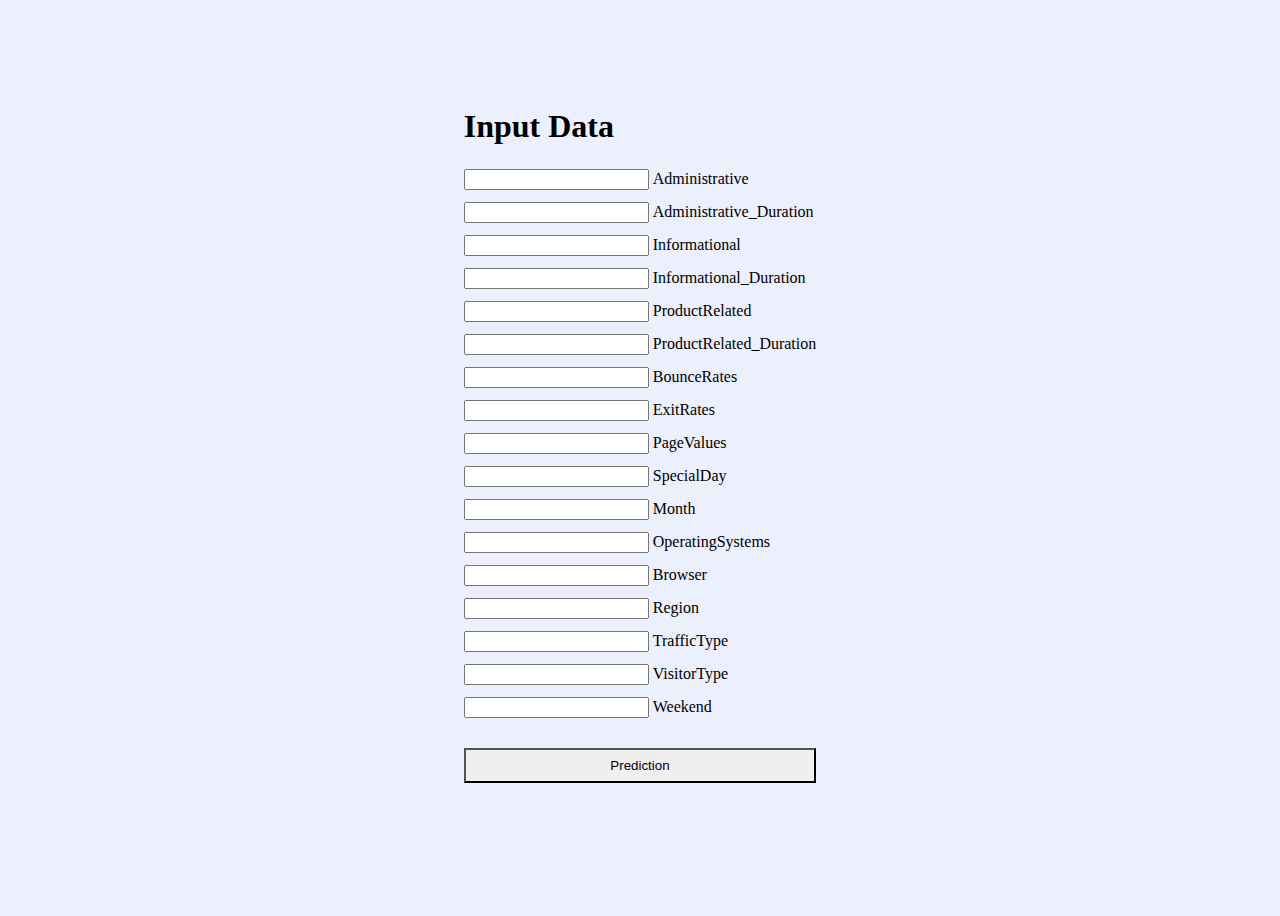
<file: templates/index.html>
<html>

<head>
    <meta charset="utf-8" />
    <link rel="stylesheet" type="text/css" />
    <title>API</title>
    <style>
        body {
            display: flex;
            justify-content: center;
            align-items: center;
            min-height: 100vh;
            background: #eceffc;
        }

        .btn {
            padding: 8px 20px;
            border-radius: 0;
            overflow: hidden;
        }

        ::before {
            position: absolute;
            content: "";
            top: 0;
            left: 0;
            width: 100%;
            height: 100%;
            background: linear-gradient(120deg,
                    transparent,
                    var(--primary-color),
                    transparent);
            transform: translateX(-100%);
            transition: 0.6s;
        }

        :hover {
            background: transparent;
            box-shadow: 0 0 20px 10px hsla(204, 70%, 53%, 0.5);
        }

        ::before {
            transform: translateX(100%);
        }

        .form-input-material {
            --input-default-border-color: white;
            --input-border-bottom-color: white;
        }
        input {
            color: white;
        }
        

        .login-form {
            display: flex;
            flex-direction: column;
            align-items: center;
            padding: 50px 40px;
            color: white;
            background: rgba(0, 0, 0, 0.8);
            border-radius: 10px;
            box-shadow: 0 0.4px 0.4px rgba(128, 128, 128, 0.109),
                0 1px 1px rgba(128, 128, 128, 0.155),
                0 2.1px 2.1px rgba(128, 128, 128, 0.195),
                0 4.4px 4.4px rgba(128, 128, 128, 0.241),
                0 12px 12px rgba(128, 128, 128, 0.35)   
        }
        h1 {
            margin: 0 0 24px 0;
        }

        .form-input-material {
            margin: 12px 0;
        }
        .btn {
            width: 100%;
            margin: 18px 0 9px 0;
        }
        
    </style>
</head>

<body>
    <form class="info" action="javascript:void(0);">
        <h1>Input Data</h1>
        <div class="form-input-material">
            <input type="text" name="Administrative" id="Administrative" placeholder=" " autocomplete="off"
                class="form-control-material" required />
            <label for="Administrative">Administrative</label>
        </div>
        <div class="form-input-material">
            <input type="text" name="Administrative_Duration" id="Administrative_Duration" placeholder=" "
                autocomplete="off" class="form-control-material" required />
            <label for="Administrative_Duration">Administrative_Duration</label>
        </div>
        <div class="form-input-material">
            <input type="text" name="Informational" id="Informational" placeholder=" " autocomplete="off"
                class="form-control-material" required />
            <label for="Informational">Informational</label>
        </div>
        <div class="form-input-material">
            <input type="text" name="Informational_Duration" id="Informational_Duration" placeholder=" "
                autocomplete="off" class="form-control-material" required />
            <label for="Informational_Duration">Informational_Duration</label>
        </div>
        <div class="form-input-material">
            <input type="text" name="ProductRelated" id="ProductRelated" placeholder=" " autocomplete="off"
                class="form-control-material" required />
            <label for="ProductRelated">ProductRelated</label>
        </div>
        <div class="form-input-material">
            <input type="text" name="ProductRelated_Duration" id="ProductRelated_Duration" placeholder=" "
                autocomplete="off" class="form-control-material" required />
            <label for="ProductRelated_Duration">ProductRelated_Duration</label>
        </div>
        <div class="form-input-material">
            <input type="text" name="BounceRates" id="BounceRates" placeholder=" " autocomplete="off"
                class="form-control-material" required />
            <label for="BounceRates">BounceRates</label>
        </div>
        <div class="form-input-material">
            <input type="text" name="ExitRates" id="ExitRates" placeholder=" " autocomplete="off"
                class="form-control-material" required />
            <label for="ExitRates">ExitRates</label>
        </div>
        <div class="form-input-material">
            <input type="text" name="PageValues" id="PageValues" placeholder=" " autocomplete="off"
                class="form-control-material" required />
            <label for="PageValues">PageValues</label>
        </div>
        <div class="form-input-material">
            <input type="text" name="SpecialDay" id="SpecialDay" placeholder=" " autocomplete="off"
                class="form-control-material" required />
            <label for="SpecialDay">SpecialDay</label>
        </div>
        <div class="form-input-material">
            <input type="text" name="Month" id="Month" placeholder=" " autocomplete="off" class="form-control-material"
                required />
            <label for="Month">Month</label>
        </div>
        <div class="form-input-material">
            <input type="text" name="OperatingSystems" id="OperatingSystems" placeholder=" " autocomplete="off"
                class="form-control-material" required />
            <label for="OperatingSystems">OperatingSystems</label>
        </div>
        <div class="form-input-material">
            <input type="text" name="Browser" id="Browser" placeholder=" " autocomplete="off"
                class="form-control-material" required />
            <label for="Browser">Browser</label>
        </div>
        <div class="form-input-material">
            <input type="text" name="Region" id="Region" placeholder=" " autocomplete="off"
                class="form-control-material" required />
            <label for="Region">Region</label>
        </div>
        <div class="form-input-material">
            <input type="text" name="TrafficType" id="TrafficType" placeholder=" " autocomplete="off"
                class="form-control-material" required />
            <label for="TrafficType">TrafficType</label>
        </div>
        <div class="form-input-material">
            <input type="text" name="VisitorType" id="VisitorType" placeholder=" " autocomplete="off"
                class="form-control-material" required />
            <label for="VisitorType">VisitorType</label>
        </div>
        <div class="form-input-material">
            <input type="text" name="Weekend" id="Weekend" placeholder=" " autocomplete="off"
                class="form-control-material" required />
            <label for="Weekend">Weekend</label>
        </div>
        <button type="submit" class="btn btn-primary btn-ghost">Prediction</button>
    </form>
</body>

</html>
</file>
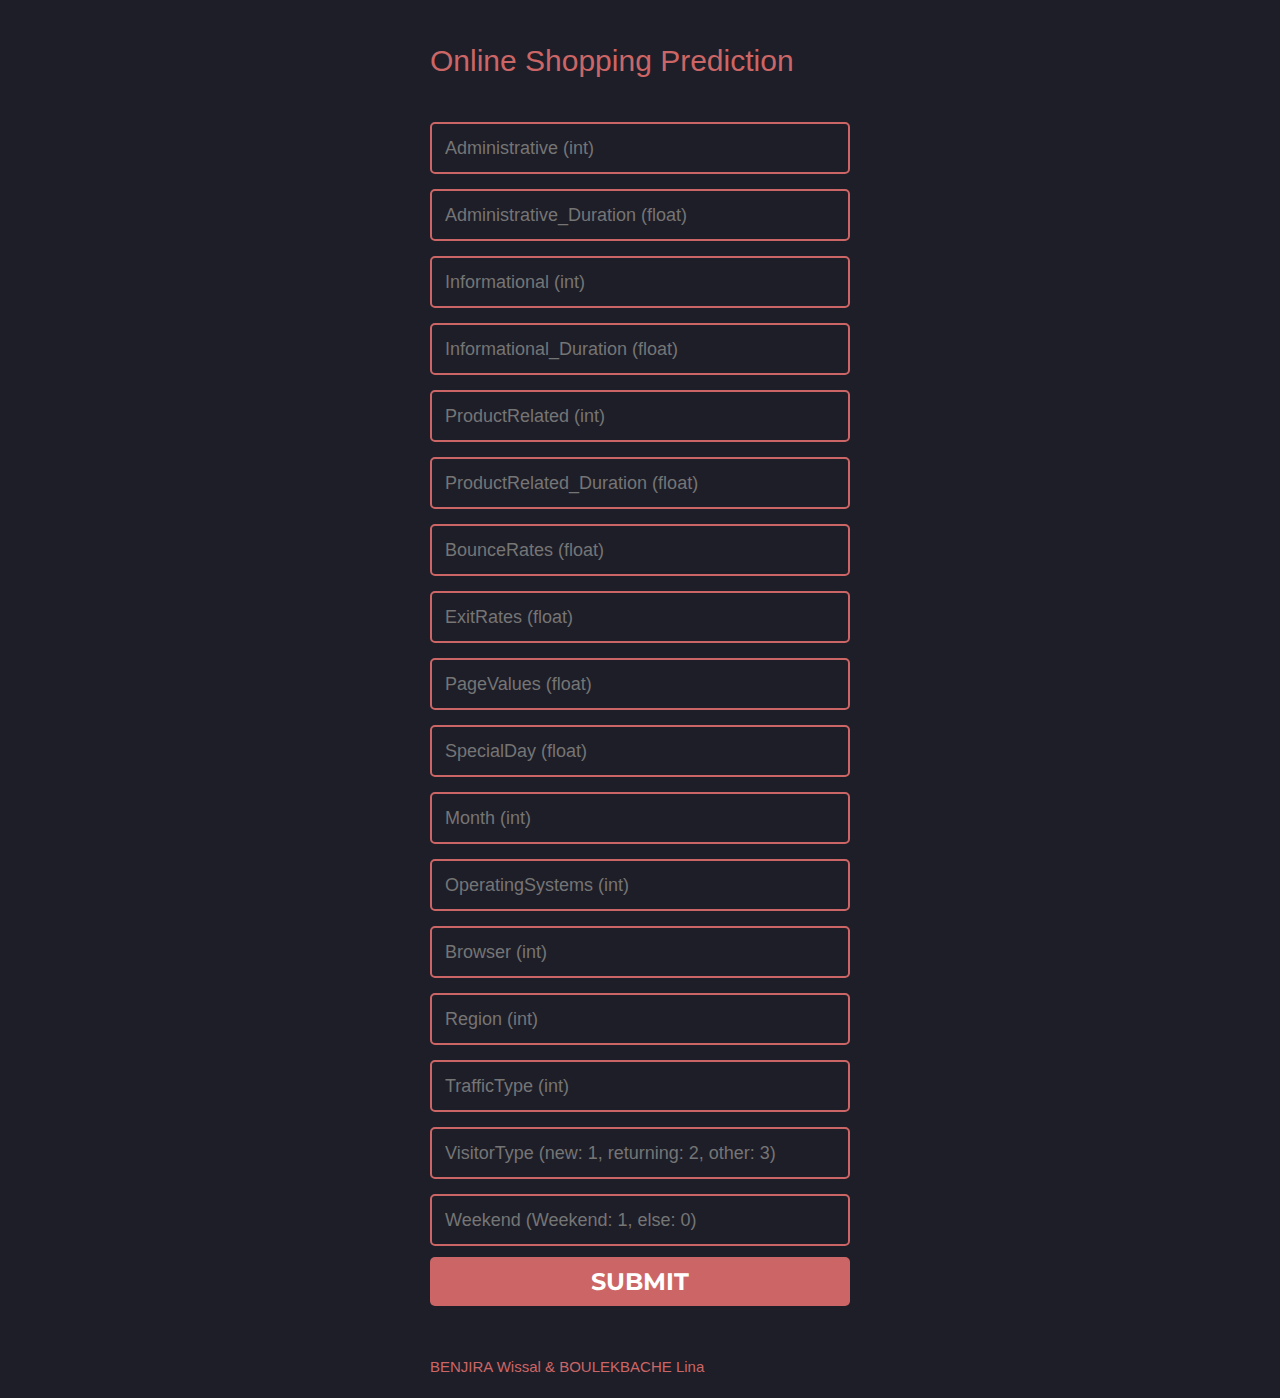
<file: API/templates/index.html>
<html>

<head>
    <meta charset="utf-8" />
    <link rel="stylesheet" type="text/css" />
    <title>API</title>
    <style>
        @import url(https://fonts.googleapis.com/css?family=Montserrat:400,700);

        body {
            background: rgb(30, 30, 40);
        }

        form {
            max-width: 420px;
            margin: 50px auto;
        }

        .feedback-input {
            color: white;
            font-family: Helvetica, Arial, sans-serif;
            font-weight: 500;
            font-size: 18px;
            border-radius: 5px;
            line-height: 22px;
            background-color: transparent;
            border: 2px solid #CC6666;
            transition: all 0.3s;
            padding: 13px;
            margin-bottom: 15px;
            width: 100%;
            box-sizing: border-box;
            outline: 0;
        }
        h1 {
            color: #CC6666;
            font-family: Helvetica, Arial, sans-serif;
            font-weight: 500;
            font-size: 30px;
            border-radius: 5px;
            line-height: 22px;
            max-width: 420px;
            margin: 50px auto;
        }
        h2 {
            color: #CC6666;
            font-family: Helvetica, Arial, sans-serif;
            font-weight: 500;
            font-size: 15px;
            border-radius: 5px;
            line-height: 22px;
            max-width: 420px;
            margin: 20px auto;
        }
        .feedback-input:focus {
            border: 2px solid #CC4949;
        }

        textarea {
            height: 150px;
            line-height: 150%;
            resize: vertical;
        }

        [type="submit"] {
            font-family: 'Montserrat', Arial, Helvetica, sans-serif;
            width: 100%;
            background: #CC6666;
            border-radius: 5px;
            border: 0;
            cursor: pointer;
            color: white;
            font-size: 24px;
            padding-top: 10px;
            padding-bottom: 10px;
            transition: all 0.3s;
            margin-top: -4px;
            font-weight: 700;
        }

        [type="submit"]:hover {
            background: #CC4949;
        }
    </style>
</head>

<body>
        <h1 font-weight="bold">Online Shopping Prediction</h1>
        <form action="/site/" method="POST">
            <input name="Administrative" type="text" class="feedback-input" placeholder="Administrative (int)" />
            <input name="Administrative_Duration" type="text" class="feedback-input" placeholder="Administrative_Duration (float)" />
            <input name="Informational" type="text" class="feedback-input" placeholder="Informational (int)" />
            <input name="Informational_Duration" type="text" class="feedback-input" placeholder="Informational_Duration (float)" />
            <input name="ProductRelated" type="text" class="feedback-input" placeholder="ProductRelated (int)" />
            <input name="ProductRelated_Duration" type="text" class="feedback-input" placeholder="ProductRelated_Duration (float)" />
            <input name="BounceRates" type="text" class="feedback-input" placeholder="BounceRates (float)" />
            <input name="ExitRates" type="text" class="feedback-input" placeholder="ExitRates (float)" />
            <input name="PageValues" type="text" class="feedback-input" placeholder="PageValues (float)" />
            <input name="SpecialDay" type="text" class="feedback-input" placeholder="SpecialDay (float)" />
            <input name="Month" type="text" class="feedback-input" placeholder="Month (int)" />
            <input name="OperatingSystems" type="text" class="feedback-input" placeholder="OperatingSystems (int)" />
            <input name="Browser" type="text" class="feedback-input" placeholder="Browser (int)" />
            <input name="Region" type="text" class="feedback-input" placeholder="Region (int)" />
            <input name="TrafficType" type="text" class="feedback-input" placeholder="TrafficType (int)" />
            <input name="VisitorType" type="text" class="feedback-input" placeholder="VisitorType (new: 1, returning: 2, other: 3)" />
            <input name="Weekend" type="text" class="feedback-input" placeholder="Weekend (Weekend: 1, else: 0)" />
            <input type="submit" value="SUBMIT"/>
        </form>
        <h2 font-weight="bold">BENJIRA Wissal & BOULEKBACHE Lina</h2>
</body>
</html>
</file>
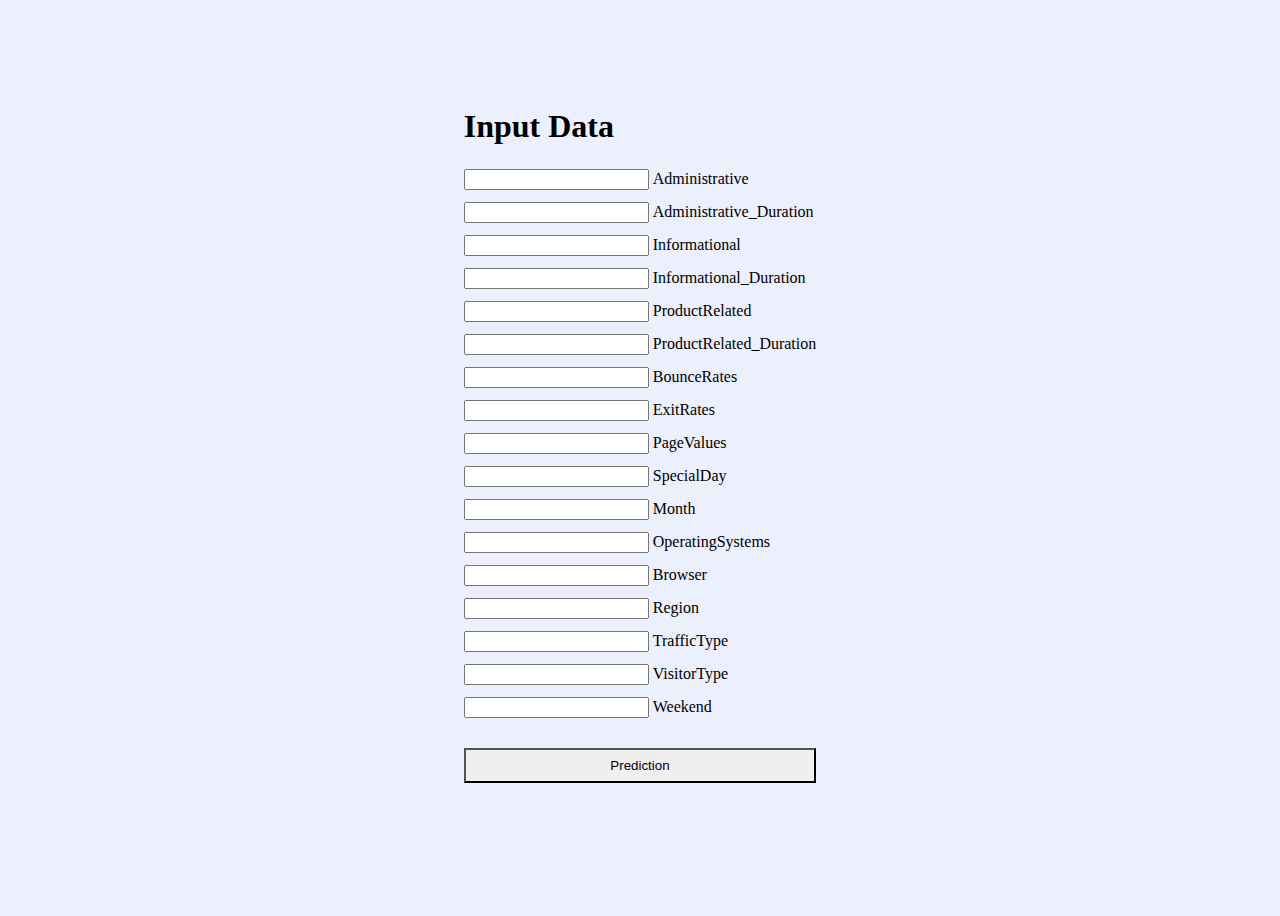
<file: projet/template/index.html>
<html>

<head>
    <meta charset="utf-8" />
    <link rel="stylesheet" type="text/css" />
    <title>API</title>
    <style>
        body {
            display: flex;
            justify-content: center;
            align-items: center;
            min-height: 100vh;
            background: #eceffc;
        }

        .btn {
            padding: 8px 20px;
            border-radius: 0;
            overflow: hidden;
        }

        ::before {
            position: absolute;
            content: "";
            top: 0;
            left: 0;
            width: 100%;
            height: 100%;
            background: linear-gradient(120deg,
                    transparent,
                    var(--primary-color),
                    transparent);
            transform: translateX(-100%);
            transition: 0.6s;
        }

        :hover {
            background: transparent;
            box-shadow: 0 0 20px 10px hsla(204, 70%, 53%, 0.5);
        }

        ::before {
            transform: translateX(100%);
        }

        .form-input-material {
            --input-default-border-color: white;
            --input-border-bottom-color: white;
        }
        input {
            color: white;
        }
        

        .login-form {
            display: flex;
            flex-direction: column;
            align-items: center;
            padding: 50px 40px;
            color: white;
            background: rgba(0, 0, 0, 0.8);
            border-radius: 10px;
            box-shadow: 0 0.4px 0.4px rgba(128, 128, 128, 0.109),
                0 1px 1px rgba(128, 128, 128, 0.155),
                0 2.1px 2.1px rgba(128, 128, 128, 0.195),
                0 4.4px 4.4px rgba(128, 128, 128, 0.241),
                0 12px 12px rgba(128, 128, 128, 0.35)   
        }
        h1 {
            margin: 0 0 24px 0;
        }

        .form-input-material {
            margin: 12px 0;
        }
        .btn {
            width: 100%;
            margin: 18px 0 9px 0;
        }
        
    </style>
</head>

<body>
    <form class="info" action="javascript:void(0);">
        <h1>Input Data</h1>
        <div class="form-input-material">
            <input type="text" name="Administrative" id="Administrative" placeholder=" " autocomplete="off"
                class="form-control-material" required />
            <label for="Administrative">Administrative</label>
        </div>
        <div class="form-input-material">
            <input type="text" name="Administrative_Duration" id="Administrative_Duration" placeholder=" "
                autocomplete="off" class="form-control-material" required />
            <label for="Administrative_Duration">Administrative_Duration</label>
        </div>
        <div class="form-input-material">
            <input type="text" name="Informational" id="Informational" placeholder=" " autocomplete="off"
                class="form-control-material" required />
            <label for="Informational">Informational</label>
        </div>
        <div class="form-input-material">
            <input type="text" name="Informational_Duration" id="Informational_Duration" placeholder=" "
                autocomplete="off" class="form-control-material" required />
            <label for="Informational_Duration">Informational_Duration</label>
        </div>
        <div class="form-input-material">
            <input type="text" name="ProductRelated" id="ProductRelated" placeholder=" " autocomplete="off"
                class="form-control-material" required />
            <label for="ProductRelated">ProductRelated</label>
        </div>
        <div class="form-input-material">
            <input type="text" name="ProductRelated_Duration" id="ProductRelated_Duration" placeholder=" "
                autocomplete="off" class="form-control-material" required />
            <label for="ProductRelated_Duration">ProductRelated_Duration</label>
        </div>
        <div class="form-input-material">
            <input type="text" name="BounceRates" id="BounceRates" placeholder=" " autocomplete="off"
                class="form-control-material" required />
            <label for="BounceRates">BounceRates</label>
        </div>
        <div class="form-input-material">
            <input type="text" name="ExitRates" id="ExitRates" placeholder=" " autocomplete="off"
                class="form-control-material" required />
            <label for="ExitRates">ExitRates</label>
        </div>
        <div class="form-input-material">
            <input type="text" name="PageValues" id="PageValues" placeholder=" " autocomplete="off"
                class="form-control-material" required />
            <label for="PageValues">PageValues</label>
        </div>
        <div class="form-input-material">
            <input type="text" name="SpecialDay" id="SpecialDay" placeholder=" " autocomplete="off"
                class="form-control-material" required />
            <label for="SpecialDay">SpecialDay</label>
        </div>
        <div class="form-input-material">
            <input type="text" name="Month" id="Month" placeholder=" " autocomplete="off" class="form-control-material"
                required />
            <label for="Month">Month</label>
        </div>
        <div class="form-input-material">
            <input type="text" name="OperatingSystems" id="OperatingSystems" placeholder=" " autocomplete="off"
                class="form-control-material" required />
            <label for="OperatingSystems">OperatingSystems</label>
        </div>
        <div class="form-input-material">
            <input type="text" name="Browser" id="Browser" placeholder=" " autocomplete="off"
                class="form-control-material" required />
            <label for="Browser">Browser</label>
        </div>
        <div class="form-input-material">
            <input type="text" name="Region" id="Region" placeholder=" " autocomplete="off"
                class="form-control-material" required />
            <label for="Region">Region</label>
        </div>
        <div class="form-input-material">
            <input type="text" name="TrafficType" id="TrafficType" placeholder=" " autocomplete="off"
                class="form-control-material" required />
            <label for="TrafficType">TrafficType</label>
        </div>
        <div class="form-input-material">
            <input type="text" name="VisitorType" id="VisitorType" placeholder=" " autocomplete="off"
                class="form-control-material" required />
            <label for="VisitorType">VisitorType</label>
        </div>
        <div class="form-input-material">
            <input type="text" name="Weekend" id="Weekend" placeholder=" " autocomplete="off"
                class="form-control-material" required />
            <label for="Weekend">Weekend</label>
        </div>
        <button type="submit" class="btn btn-primary btn-ghost">Prediction</button>
    </form>
</body>

</html>
</file>
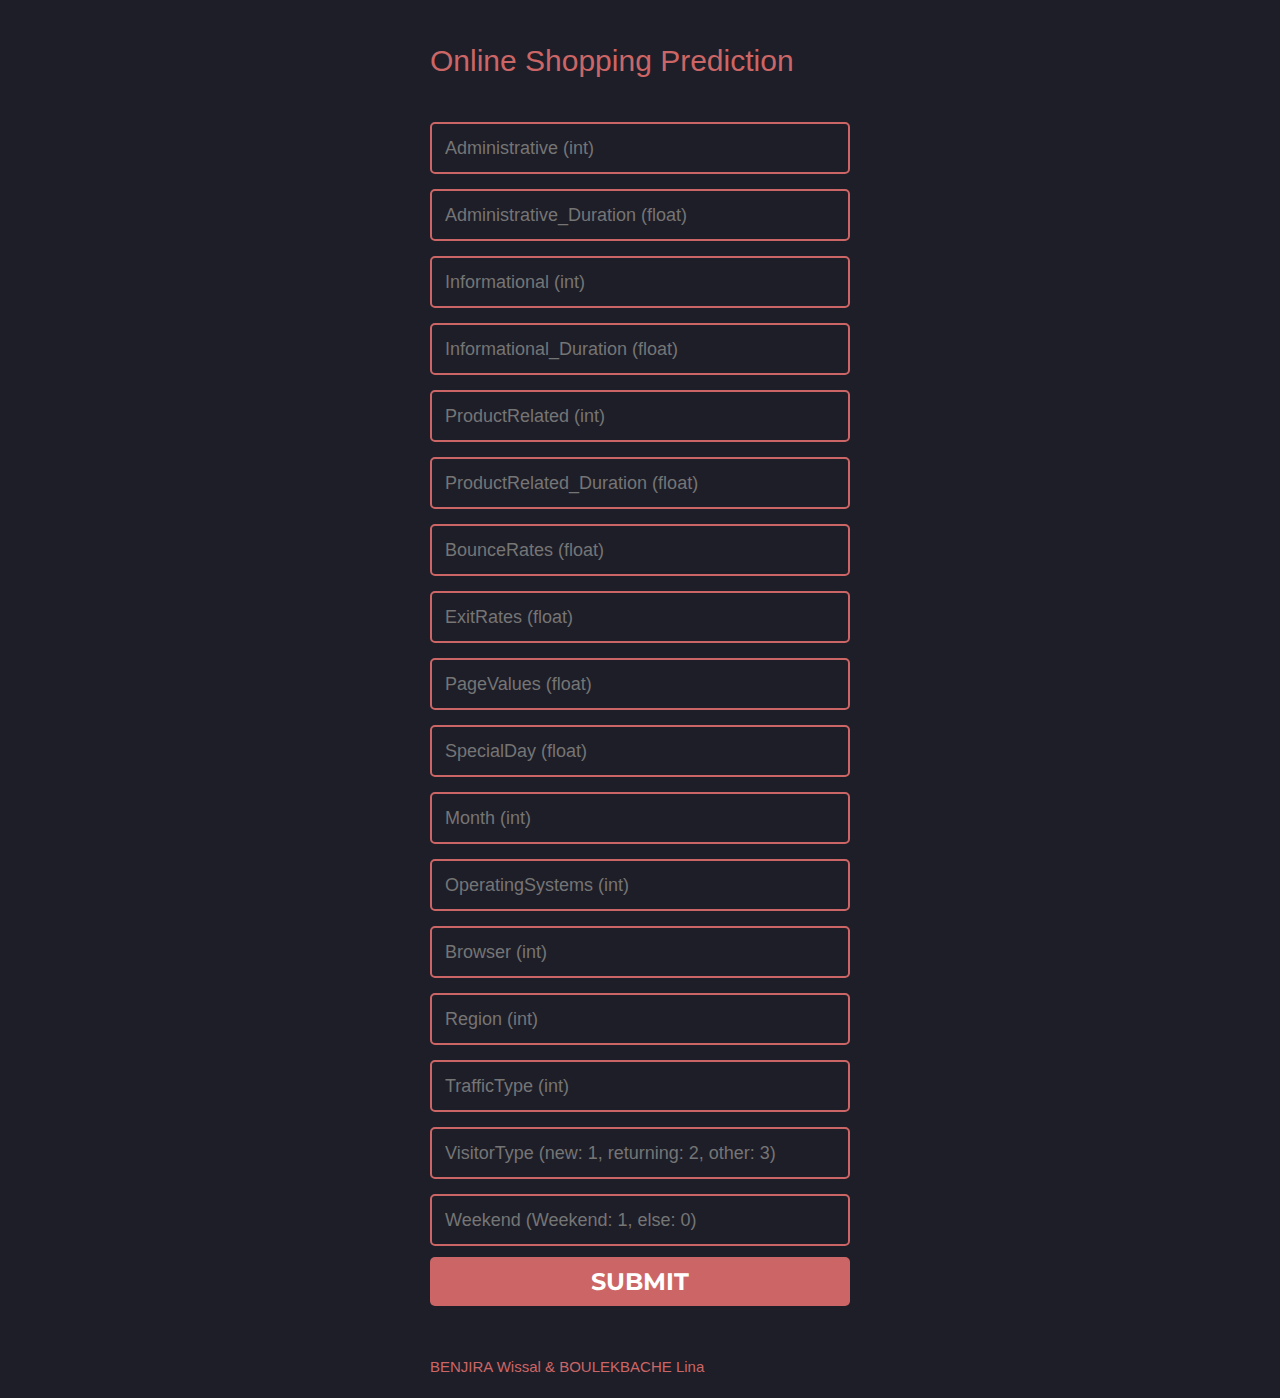
<file: projet/templates/index.html>
<html>

<head>
    <meta charset="utf-8" />
    <link rel="stylesheet" type="text/css" />
    <title>API</title>
    <style>
        @import url(https://fonts.googleapis.com/css?family=Montserrat:400,700);

        body {
            background: rgb(30, 30, 40);
        }

        form {
            max-width: 420px;
            margin: 50px auto;
        }

        .feedback-input {
            color: white;
            font-family: Helvetica, Arial, sans-serif;
            font-weight: 500;
            font-size: 18px;
            border-radius: 5px;
            line-height: 22px;
            background-color: transparent;
            border: 2px solid #CC6666;
            transition: all 0.3s;
            padding: 13px;
            margin-bottom: 15px;
            width: 100%;
            box-sizing: border-box;
            outline: 0;
        }
        h1 {
            color: #CC6666;
            font-family: Helvetica, Arial, sans-serif;
            font-weight: 500;
            font-size: 30px;
            border-radius: 5px;
            line-height: 22px;
            max-width: 420px;
            margin: 50px auto;
        }
        h2 {
            color: #CC6666;
            font-family: Helvetica, Arial, sans-serif;
            font-weight: 500;
            font-size: 15px;
            border-radius: 5px;
            line-height: 22px;
            max-width: 420px;
            margin: 20px auto;
        }
        .feedback-input:focus {
            border: 2px solid #CC4949;
        }

        textarea {
            height: 150px;
            line-height: 150%;
            resize: vertical;
        }

        [type="submit"] {
            font-family: 'Montserrat', Arial, Helvetica, sans-serif;
            width: 100%;
            background: #CC6666;
            border-radius: 5px;
            border: 0;
            cursor: pointer;
            color: white;
            font-size: 24px;
            padding-top: 10px;
            padding-bottom: 10px;
            transition: all 0.3s;
            margin-top: -4px;
            font-weight: 700;
        }

        [type="submit"]:hover {
            background: #CC4949;
        }
    </style>
</head>

<body>
        <h1 font-weight="bold">Online Shopping Prediction</h1>
        <form action="/site/" method="POST">
            <input name="Administrative" type="text" class="feedback-input" placeholder="Administrative (int)" />
            <input name="Administrative_Duration" type="text" class="feedback-input" placeholder="Administrative_Duration (float)" />
            <input name="Informational" type="text" class="feedback-input" placeholder="Informational (int)" />
            <input name="Informational_Duration" type="text" class="feedback-input" placeholder="Informational_Duration (float)" />
            <input name="ProductRelated" type="text" class="feedback-input" placeholder="ProductRelated (int)" />
            <input name="ProductRelated_Duration" type="text" class="feedback-input" placeholder="ProductRelated_Duration (float)" />
            <input name="BounceRates" type="text" class="feedback-input" placeholder="BounceRates (float)" />
            <input name="ExitRates" type="text" class="feedback-input" placeholder="ExitRates (float)" />
            <input name="PageValues" type="text" class="feedback-input" placeholder="PageValues (float)" />
            <input name="SpecialDay" type="text" class="feedback-input" placeholder="SpecialDay (float)" />
            <input name="Month" type="text" class="feedback-input" placeholder="Month (int)" />
            <input name="OperatingSystems" type="text" class="feedback-input" placeholder="OperatingSystems (int)" />
            <input name="Browser" type="text" class="feedback-input" placeholder="Browser (int)" />
            <input name="Region" type="text" class="feedback-input" placeholder="Region (int)" />
            <input name="TrafficType" type="text" class="feedback-input" placeholder="TrafficType (int)" />
            <input name="VisitorType" type="text" class="feedback-input" placeholder="VisitorType (new: 1, returning: 2, other: 3)" />
            <input name="Weekend" type="text" class="feedback-input" placeholder="Weekend (Weekend: 1, else: 0)" />
            <input type="submit" value="SUBMIT"/>
        </form>
        <h2 font-weight="bold">BENJIRA Wissal & BOULEKBACHE Lina</h2>
</body>
</html>
</file>
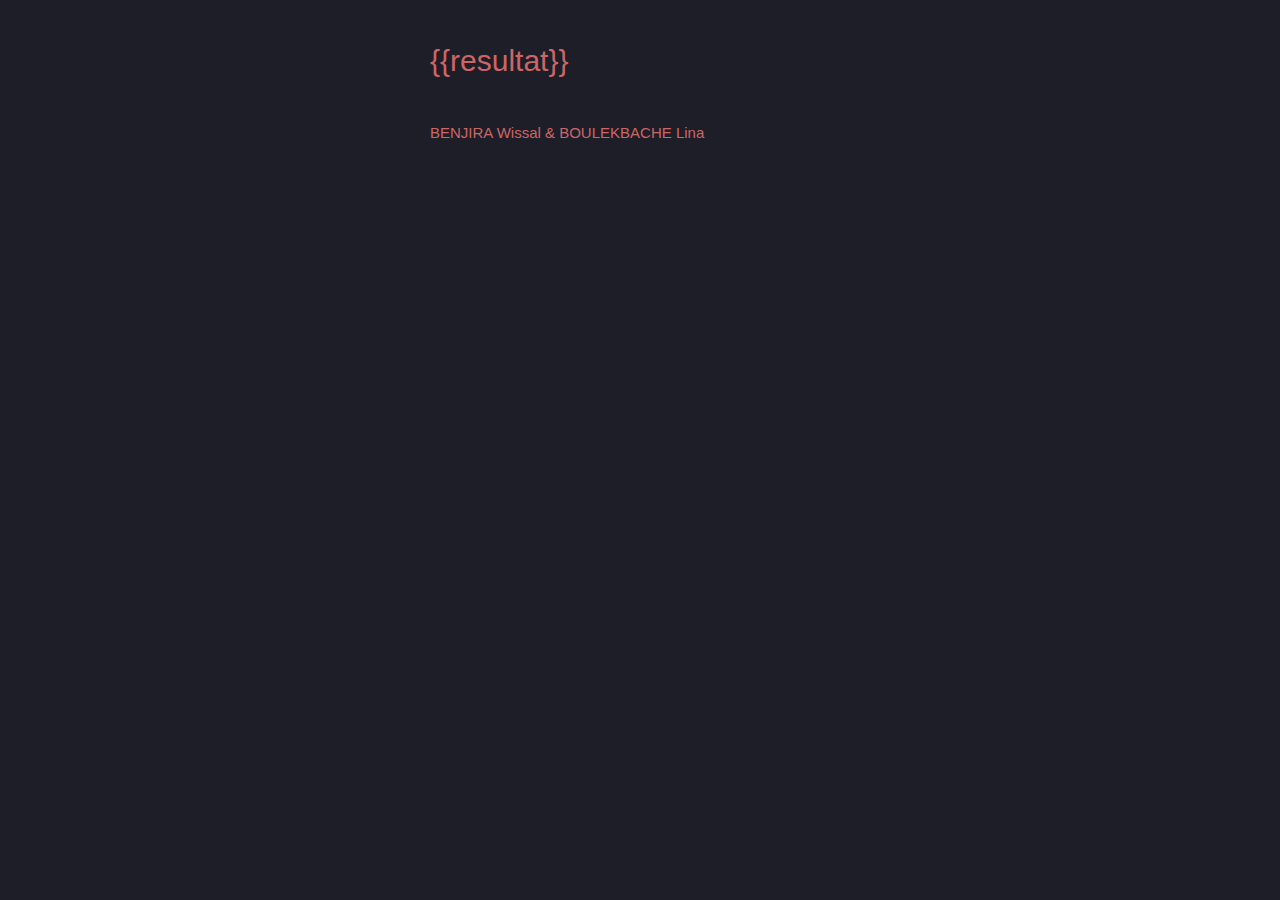
<file: API/templates/result.html>
<html>

<head>
    <meta charset="utf-8" />
    <link rel="stylesheet" type="text/css" />
    <title>API</title>
    <style>
        @import url(https://fonts.googleapis.com/css?family=Montserrat:400,700);

        body {
            background: rgb(30, 30, 40);
        }

        h1 {
            color: #CC6666;
            font-family: Helvetica, Arial, sans-serif;
            font-weight: 500;
            font-size: 30px;
            border-radius: 5px;
            line-height: 22px;
            max-width: 420px;
            margin: 50px auto;
        }
        h2 {
            color: #CC6666;
            font-family: Helvetica, Arial, sans-serif;
            font-weight: 500;
            font-size: 15px;
            border-radius: 5px;
            line-height: 22px;
            max-width: 420px;
            margin: 20px auto;
        }
    </style>
</head>

<body>
    <div class="main-block">
        <h1 font-weight="bold">{{resultat}}</h1>
    </div>
    <h2 font-weight="bold">BENJIRA Wissal & BOULEKBACHE Lina</h2>

</body>

</html>
</file>
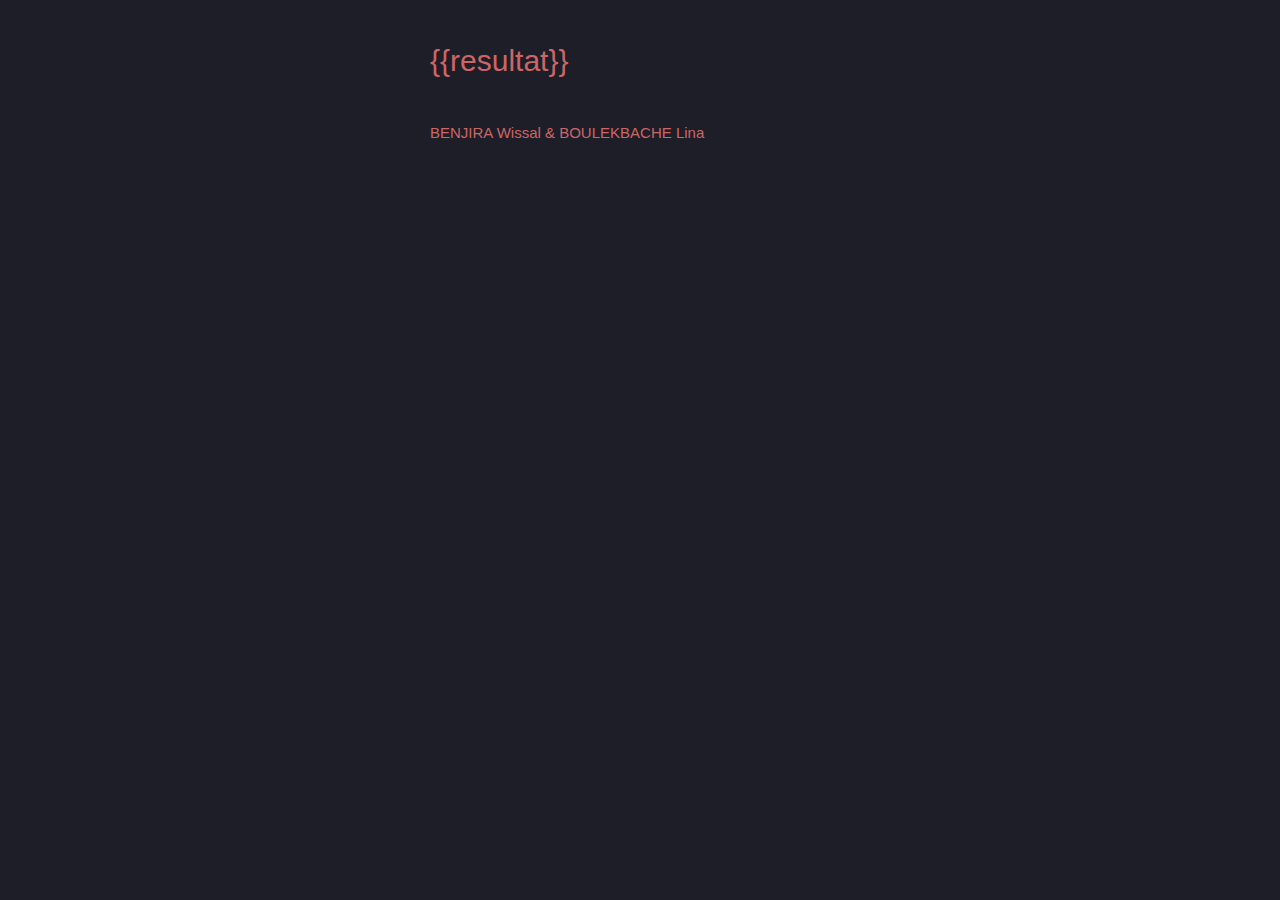
<file: projet/templates/result.html>
<html>

<head>
    <meta charset="utf-8" />
    <link rel="stylesheet" type="text/css" />
    <title>API</title>
    <style>
        @import url(https://fonts.googleapis.com/css?family=Montserrat:400,700);

        body {
            background: rgb(30, 30, 40);
        }

        h1 {
            color: #CC6666;
            font-family: Helvetica, Arial, sans-serif;
            font-weight: 500;
            font-size: 30px;
            border-radius: 5px;
            line-height: 22px;
            max-width: 420px;
            margin: 50px auto;
        }
        h2 {
            color: #CC6666;
            font-family: Helvetica, Arial, sans-serif;
            font-weight: 500;
            font-size: 15px;
            border-radius: 5px;
            line-height: 22px;
            max-width: 420px;
            margin: 20px auto;
        }
    </style>
</head>

<body>
    <div class="main-block">
        <h1 font-weight="bold">{{resultat}}</h1>
    </div>
    <h2 font-weight="bold">BENJIRA Wissal & BOULEKBACHE Lina</h2>

</body>

</html>
</file>
